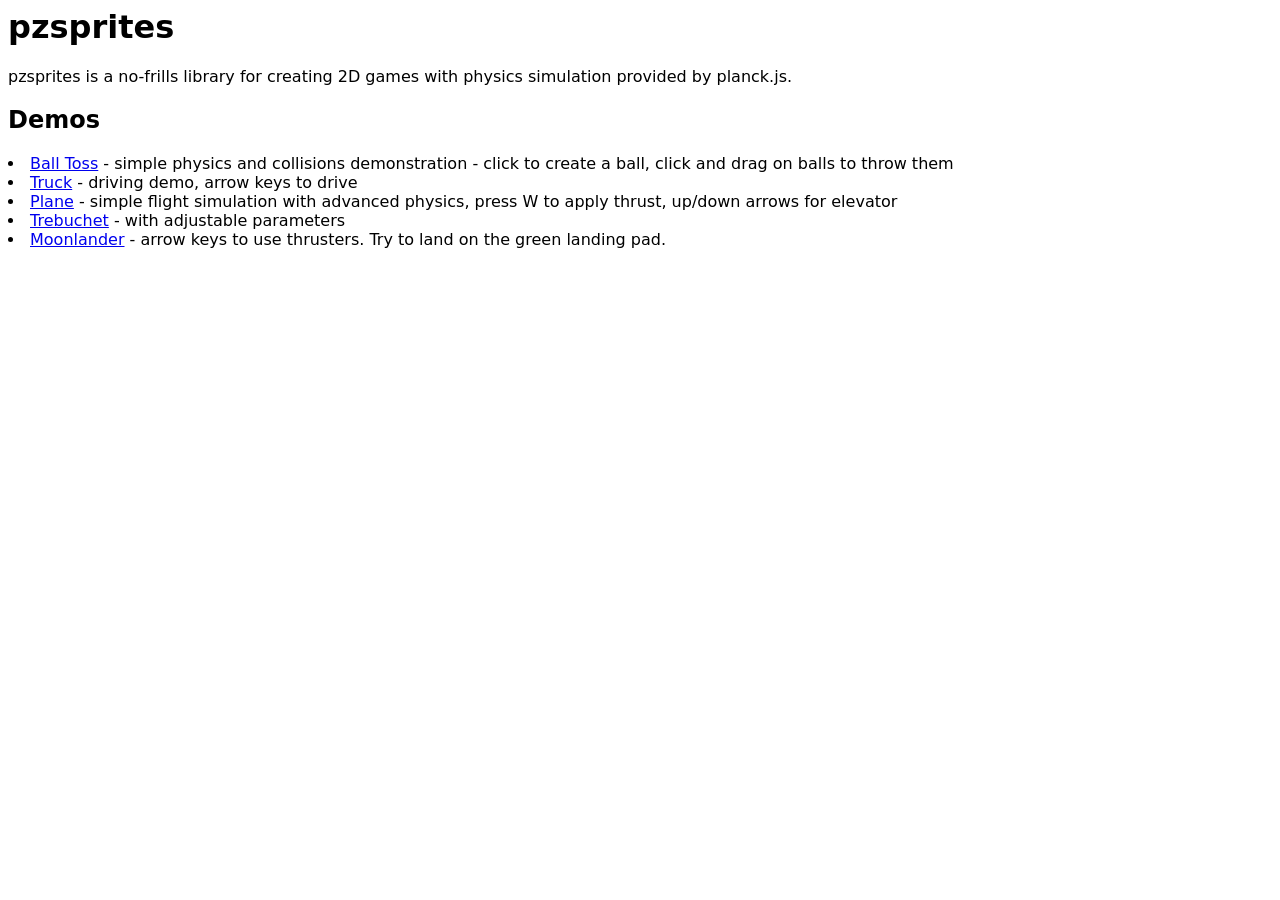
<file: index.html>
<html>
  <head>
      <title>pzsprites</title>
  </head>
    <body>
      <style>body{ font-family: system-ui; }</style>
      <h1>pzsprites</h1>
      <p>pzsprites is a no-frills library for creating 2D games with physics simulation provided by planck.js.</p>
       
      <h2>Demos</h2>
      <li><a href="./demos/ball-toss/index.html">Ball Toss</a> - simple physics and collisions demonstration - click to create a ball, click and drag on balls to throw them</li>
      <li><a href="./demos/truck/index.html">Truck</a> - driving demo, arrow keys to drive</li>
      <li><a href="./demos/plane/index.html">Plane</a> - simple flight simulation with advanced physics, press W to apply thrust, up/down arrows for elevator</li>
      <li><a href="./demos/trebuchet/index.html">Trebuchet</a> - with adjustable parameters</li>
      <li><a href="./demos/moonlander/index.html">Moonlander</a> - arrow keys to use thrusters. Try to land on the green landing pad.</li>
    </body>
</html>
</file>
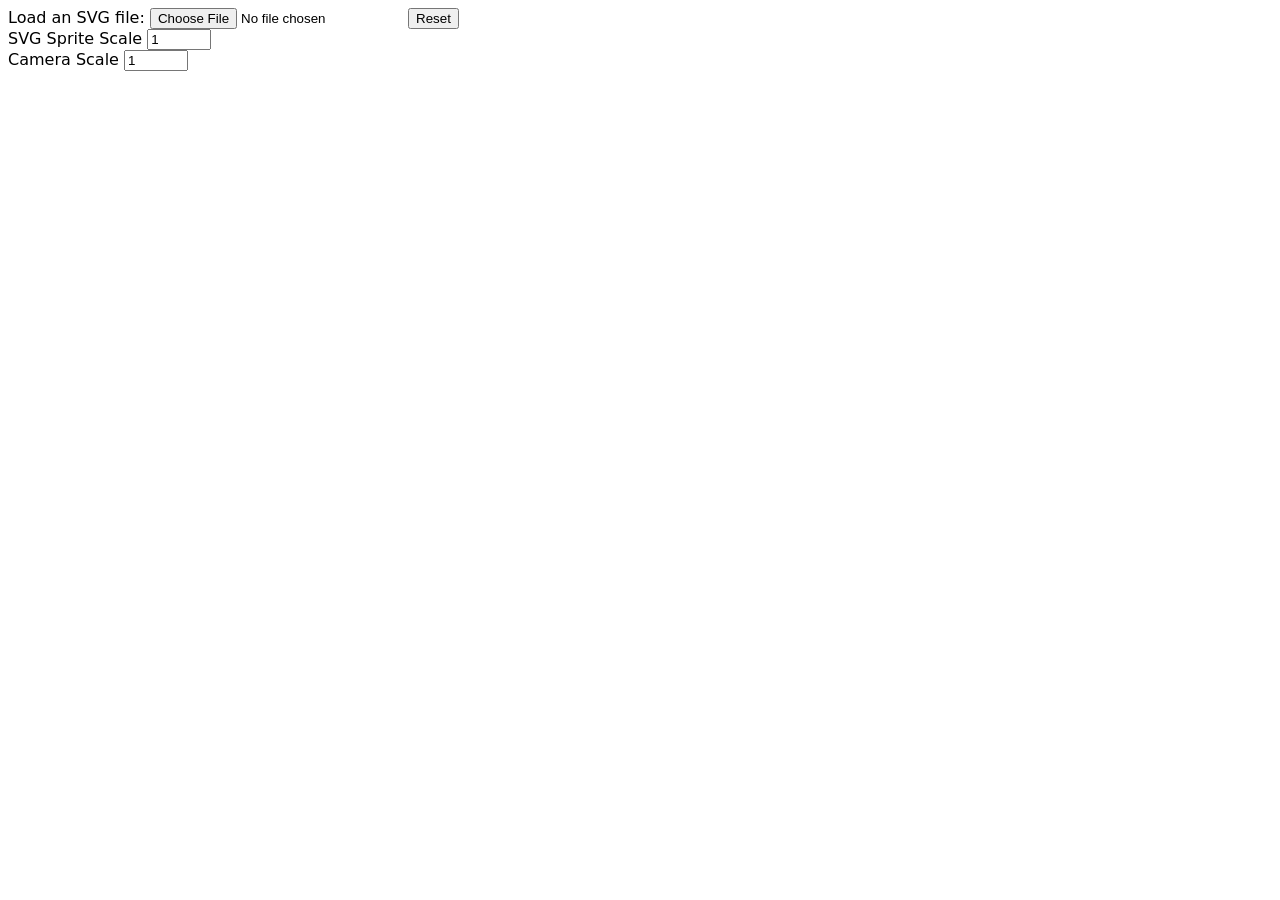
<file: polygon-tool/index.html>
<html>
  <head>
      <title>pzsprites Polygon Tool</title>
      <link rel="stylesheet" href="style.css">
      <script src="./polygon-tool.js" type="module"></script>
  </head>
    <body>
        <div id="tools">
            <div class="tool">
                <label for="svg-file">Load an SVG file: </label>
                <input type="file" id="svg-file" accept="image/svg+xml"/>
                <button id="reset-button">Reset</button>
            </div>
            <div class="tool">
                <label for="svg-scale">SVG Sprite Scale</label>
                <input type="number" id="svg-scale" value="1" step="0.1" min="0" max="50"/>
            </div>
            <div class="tool">
                <label for="camera-scale">Camera Scale</label>
                <input type="number" id="camera-scale" value="1" step="0.1" min="0" max="50"/>
            </div>
        </div>
        

        <canvas id="canvas"></canvas>
    </body>
</html>
</file>
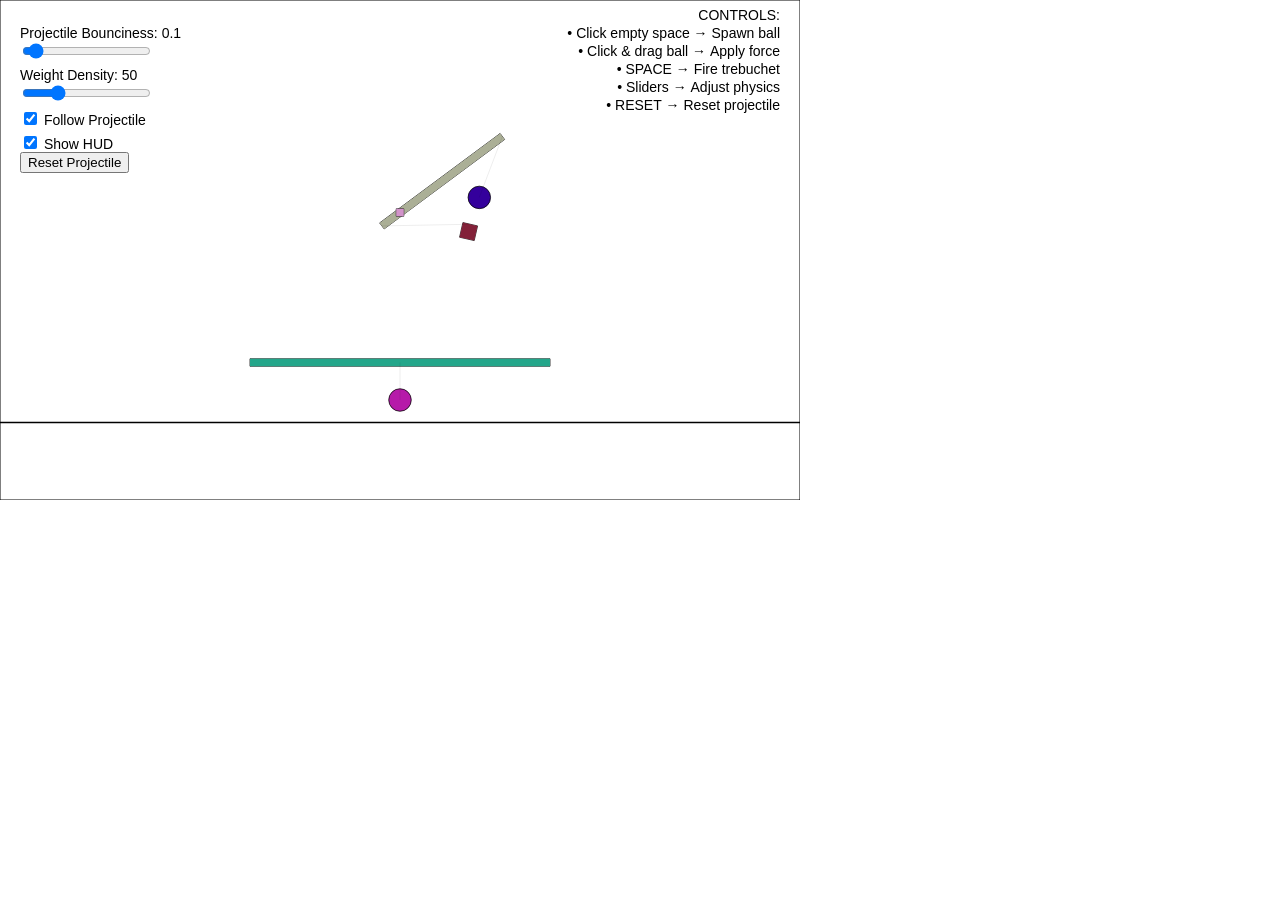
<file: demos/trebuchet/index.html>
<!DOCTYPE html>
<html lang="en">
<head>
    <meta charset="UTF-8">
    <title>Trebuchet Simulator</title>
    <style>
        body {
            margin: 0;
            overflow: hidden;
            font-family: sans-serif;
        }
        #canvas {
            display: block;
            background: #f0f0f0;
        }
        #gui-container {
            position: absolute;
            top: 10px;
            left: 10px;
            background: rgba(255, 255, 255, 0.95);
            padding: 10px;
            border-radius: 5px;
            z-index: 1000;
            font-size: 14px;
        }
        #gui-container label {
            display: block;
            margin-top: 5px;
        }
    </style>
</head>
<body>
    <!-- Canvas -->
    <canvas id="canvas" width="800" height="500"></canvas>

    <!-- GUI Overlay -->
    <div id="gui-container">
        <label>Projectile Bounciness: <span id="gui-bounce-value">0.1</span></label>
        <input type="range" id="gui-bounce" min="0" max="2" step="0.01">

        <label>Weight Density: <span id="gui-density-value">50</span></label>
        <input type="range" id="gui-density" min="1" max="200" step="1">

        <label><input type="checkbox" id="gui-follow" checked> Follow Projectile</label>
        <label><input type="checkbox" id="gui-hud" checked> Show HUD</label>

        <button id="gui-reset">Reset Projectile</button>
    </div>

    <!-- Main Script -->
    <script type="module" src="treb.js"></script>
</body>
</html>
</file>
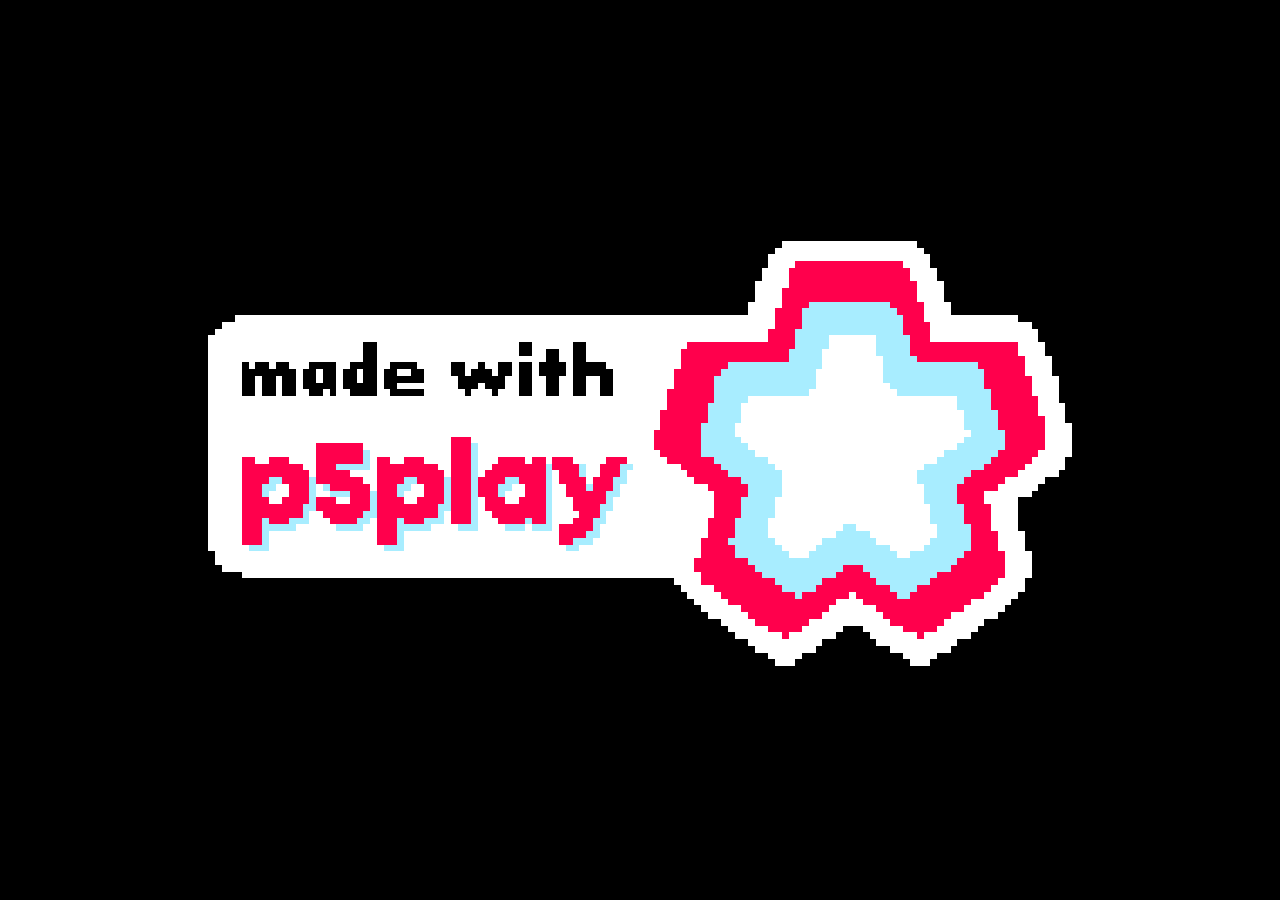
<file: demos/plane/plane-p5play.html>
<html>
  <head>
      <title>Plane with p5play</title>
      
      <script src="planck.min.js"></script>
      <script src="p5.min.js"></script>
      <script src="p5play.js"></script>
      <script src="./plane-p5play.js"></script>

  </head>
    <body>
        <canvas id="canvas"></canvas>
    </body>
</html>
</file>
<file: polygon-tool/style.css>
body {
    font-family: system-ui;
}

div#tools {
    
}

div.tool {

}
</file>
